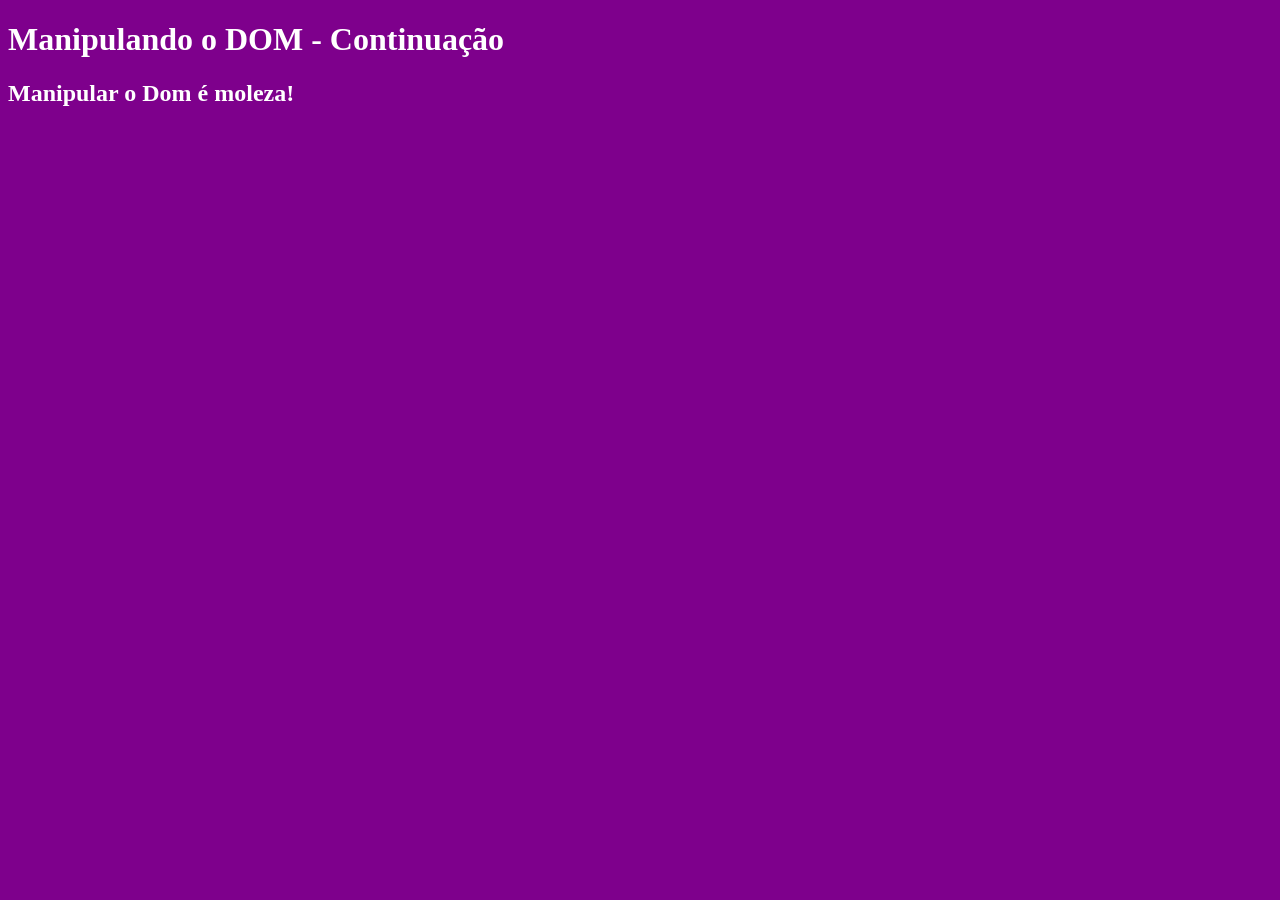
<file: AULA1302/index.html>
<!DOCTYPE html>
<html lang="pt-br">
<head>
    <meta charset="UTF-8">
    <meta name="viewport" content="width=device-width, initial-scale=1.0">
    <script src="./JS/index.js" defer></script>
    <title>Manipulando DOM - Continuação</title>
</head>
<body>

    <h1 class="titulo">

    </h1>

    <p id="texto">

    </p>

    <div id="container">
        
    </div>
    
</body>
</html>
</file>
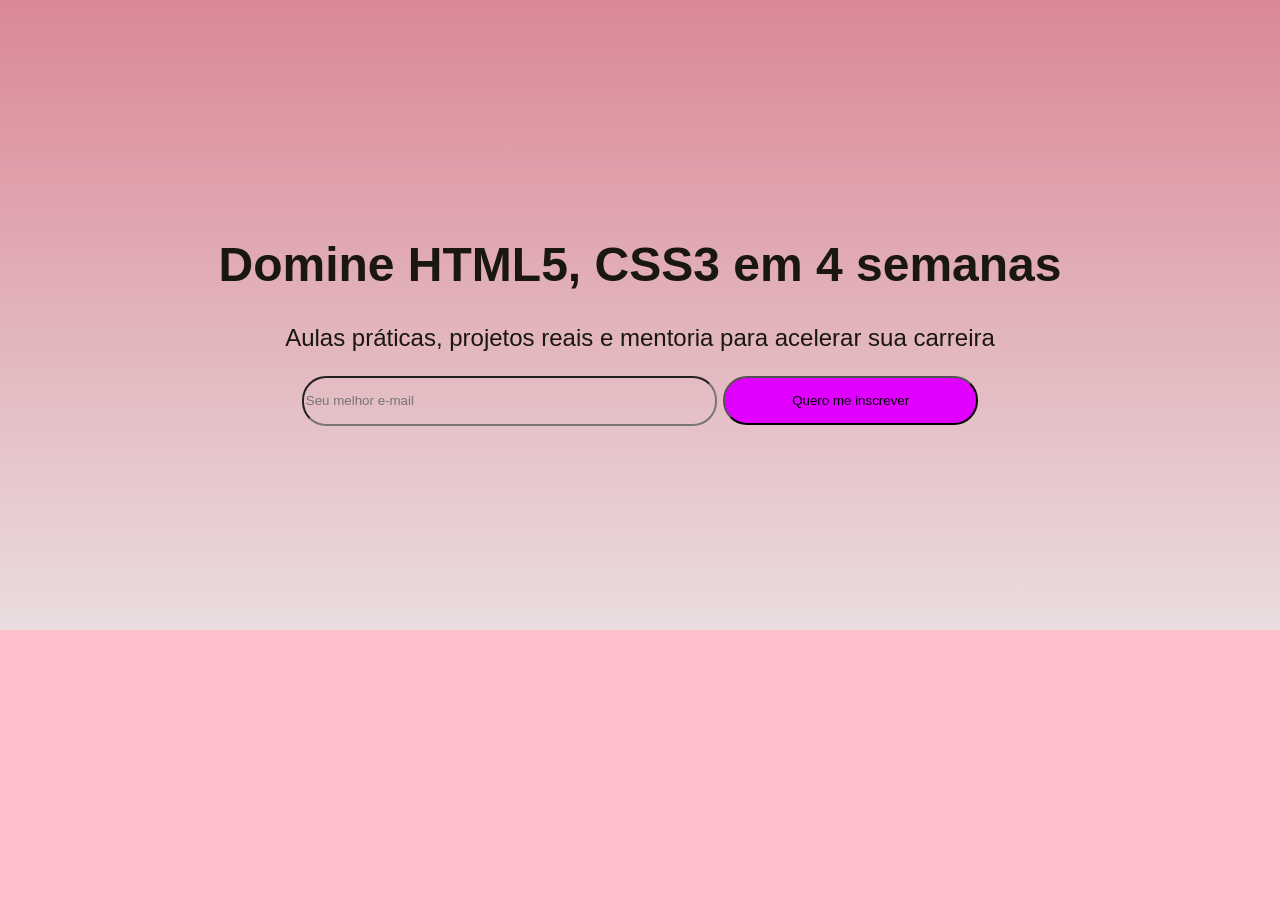
<file: Aula3001/index.html>
<!DOCTYPE html>
<html lang="pt-BR">
<head>
    <meta charset="UTF-8">
    <meta name="viewport" content="width=device-width, initial-scale=1.0">
    <title>Aula 30/01/2026</title>
    <link rel="stylesheet" href="./css/index.css">
</head>
<body>
    <header class="cabecalho-principal">
        <div class="container-pagina">
            <h1 class="cabecalho-principal_titulo">
                Domine HTML5, CSS3 em 4 semanas
            </h1>
            <p class="cabecalho-principail_subtitulo">
                Aulas práticas, projetos reais e mentoria para acelerar sua carreira
            </p>

            <form action="" class="formulario-inscricao" id="inscricao">
                <input type="text" class="formulario-inscricao__campo-email" placeholder="Seu melhor e-mail" required>
                <button class="botao botao--primario formulario-inscricao__botao">Quero me inscrever
                </button>

            </form>
        </div>
    </header>
</body>
</html>
</file>
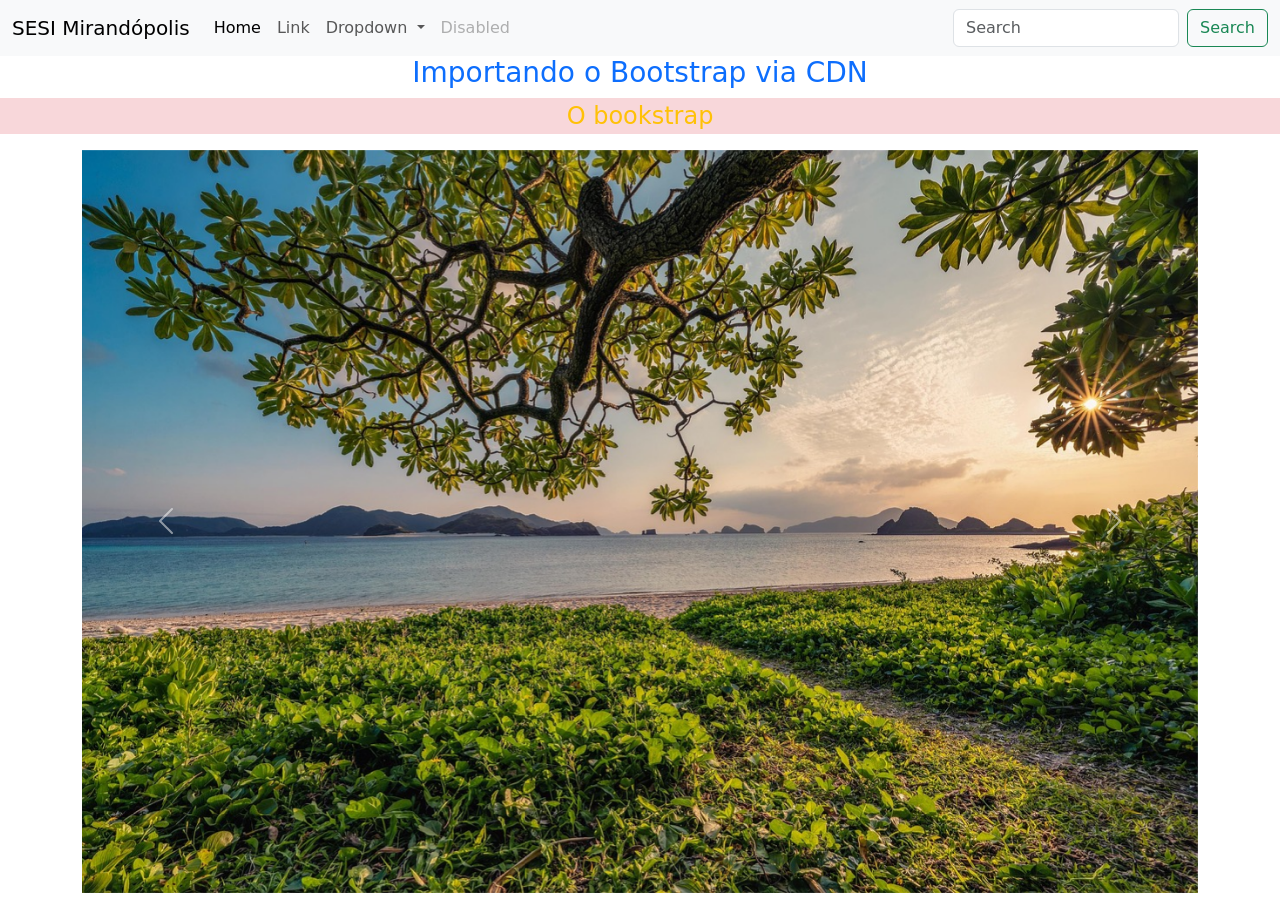
<file: Aula2002/bootstrapOn.html>
<!DOCTYPE html>
<html lang="pt-br">
<head>
    <meta charset="UTF-8">
    <meta name="viewport" content="width=device-width, initial-scale=1.0">
    <link href="https://cdn.jsdelivr.net/npm/bootstrap@5.3.8/dist/css/bootstrap.min.css" rel="stylesheet" integrity="sha384-sRIl4kxILFvY47J16cr9ZwB07vP4J8+LH7qKQnuqkuIAvNWLzeN8tE5YBujZqJLB" crossorigin="anonymous">
    <script src="https://cdn.jsdelivr.net/npm/bootstrap@5.3.8/dist/js/bootstrap.bundle.min.js" integrity="sha384-FKyoEForCGlyvwx9Hj09JcYn3nv7wiPVlz7YYwJrWVcXK/BmnVDxM+D2scQbITxI" crossorigin="anonymous"></script>
    <title>Importando o Bootstrap via CDN</title>
</head>
<body>
    <nav class="navbar navbar-expand-lg bg-body-tertiary">
  <div class="container-fluid">
    <a class="navbar-brand" href="#">SESI Mirandópolis</a>
    <button class="navbar-toggler" type="button" data-bs-toggle="collapse" data-bs-target="#navbarSupportedContent" aria-controls="navbarSupportedContent" aria-expanded="false" aria-label="Toggle navigation">
      <span class="navbar-toggler-icon"></span>
    </button>
    <div class="collapse navbar-collapse" id="navbarSupportedContent">
      <ul class="navbar-nav me-auto mb-2 mb-lg-0">
        <li class="nav-item">
          <a class="nav-link active" aria-current="page" href="#">Home</a>
        </li>
        <li class="nav-item">
          <a class="nav-link" href="#">Link</a>
        </li>
        <li class="nav-item dropdown">
          <a class="nav-link dropdown-toggle" href="#" role="button" data-bs-toggle="dropdown" aria-expanded="false">
            Dropdown
          </a>
          <ul class="dropdown-menu">
            <li><a class="dropdown-item" href="#">Action</a></li>
            <li><a class="dropdown-item" href="#">Another action</a></li>
            <li><hr class="dropdown-divider"></li>
            <li><a class="dropdown-item" href="#">Something else here</a></li>
          </ul>
        </li>
        <li class="nav-item">
          <a class="nav-link disabled" aria-disabled="true">Disabled</a>
        </li>
      </ul>
      <form class="d-flex" role="search">
        <input class="form-control me-2" type="search" placeholder="Search" aria-label="Search"/>
        <button class="btn btn-outline-success" type="submit">Search</button>
      </form>
    </div>
  </div>
</nav>
    <h1 class="text-center fs-3 text-primary">Importando o Bootstrap via CDN</h1>
    <div class="bg-danger-subtle">
        <p class="text-center fs-4 text-warning"> O bookstrap</p>
    </div>

    <div class="container">
        <div id="carouselExample" class="carousel slide">
      <div class="carousel-inner">
        <div class="carousel-item active">
          <img src="./img1.jpg" class="d-block w-100" alt="...">
        </div>
        <div class="carousel-item">
          <img src="./img2.jpg" class="d-block w-100" alt="...">
        </div>
        <div class="carousel-item">
          <img src="./img3.jpg" class="d-block w-100" alt="...">
        </div>
      </div>
      <button class="carousel-control-prev" type="button" data-bs-target="#carouselExample" data-bs-slide="prev">
        <span class="carousel-control-prev-icon" aria-hidden="true"></span>
        <span class="visually-hidden">Previous</span>
      </button>
      <button class="carousel-control-next" type="button" data-bs-target="#carouselExample" data-bs-slide="next">
        <span class="carousel-control-next-icon" aria-hidden="true"></span>
        <span class="visually-hidden">Next</span>
      </button>
    </div>
    </div>

</body>
</html>
</file>
<file: Aula3001/css/index.css>
:root{
    --cor-fundo-pagina: pink;
    --cor-fundo-cartao: rgb(254, 161, 175);
    --cor-texto-principal: rgb(25, 23, 15);
    --cor-texto-suave: rgb(97, 66, 35);
}

*{
    box-sizing: border-box;
}

body{
    margin:0;
    font-family: 'Roboto', 'Arial';
    font-size:x-large;
    color: var(--cor-texto-principal);
    background: var(--cor-fundo-pagina);   
}

.container-pagina{
    width: min(1100px,90%);
    margin: 0 auto;
}

.cabecalho-principal{
    min-height:70vh;
    display:flex;
    align-items: center;
    justify-content: center;
    text-align: center;
    background: linear-gradient(180deg,rgb(219, 136, 150), rgb(234, 221, 223));
    padding: clamp(2rem, 5vw, 5rem);
}

.formulario-incricao{
    display: flex;
    justify-content: center;
    flex-direction: row;
}

.formulario-inscricao__campo-email{
    background: none;
    border-radius: 1.5rem;
    text-align: left;
    width: 40%;
    height: 50px;
}

.formulario-inscricao__botao{
    background: rgb(225, 0, 255);
    border-radius: 1.5rem;
    padding: 15px 67px;
}
</file>
